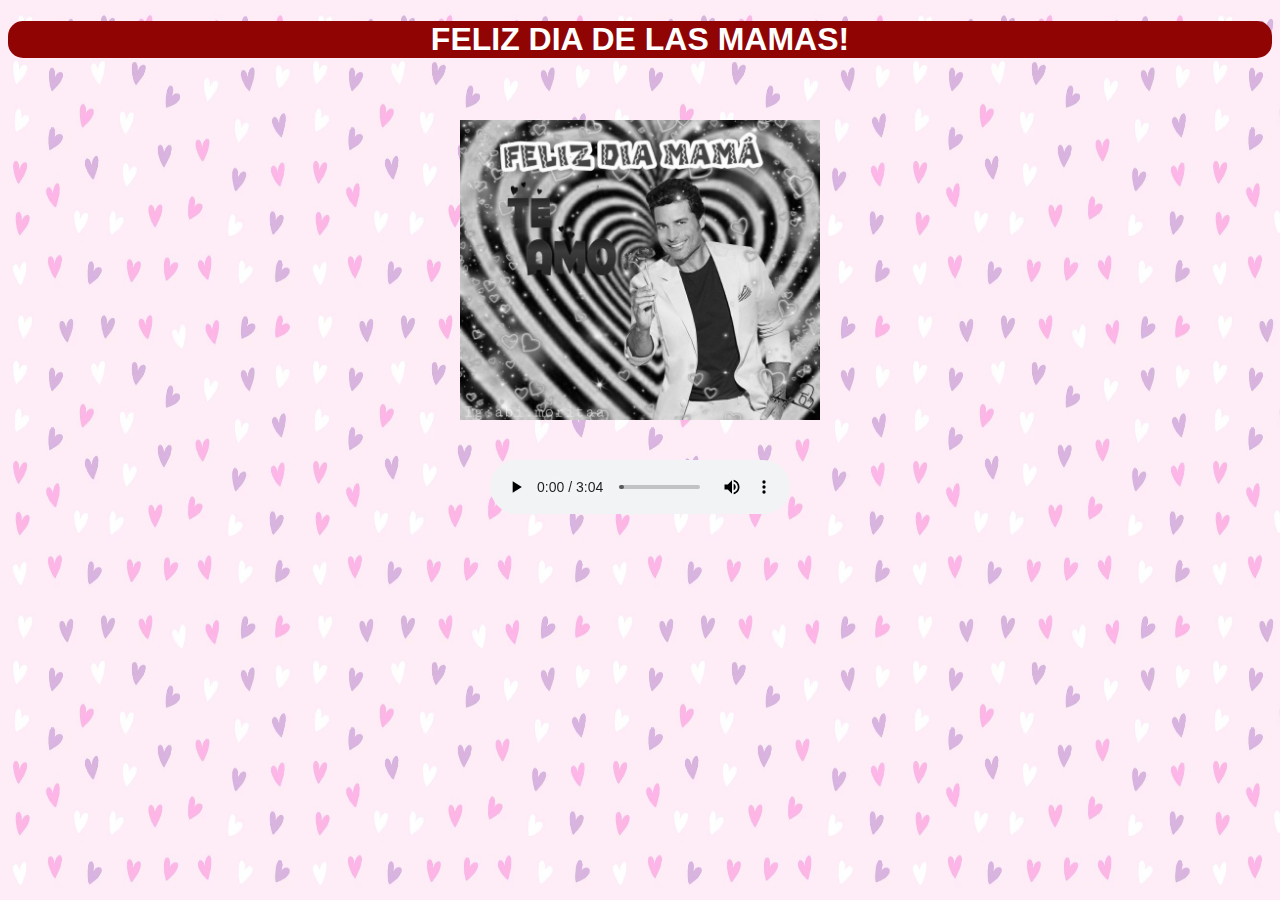
<file: index.html>
<!DOCTYPE html>
<html lang="en">
<head>
    <link rel="stylesheet" href="style.css">
    <meta charset="UTF-8">
    <meta name="viewport" content="width=device-width, initial-scale=1.0">
    <title>Document</title>
</head>
<body>
    <header>
        <h1>FELIZ DIA DE LAS MAMAS!</h1>
    </header>

    <div>
        <img src="ImagenMama.jpg" alt="Portada" id="imagen" onclick="girarImagen()">
        <script src="script.js"></script>
    </div>
    <p id="texto" class="oculto">Madre: en cada abrazo, en cada sonrisa, en cada lágrima, tu amor es mi refugio eterno. ¡Gracias por todo, mamá</p>
    <audio controls>
        <source src="Timbiriche.mp3" type="audio/mpeg">
        Tu navegador no soporta la etiqueta de audio.
        
        
    </audio>      
</body>
</html>
</file>
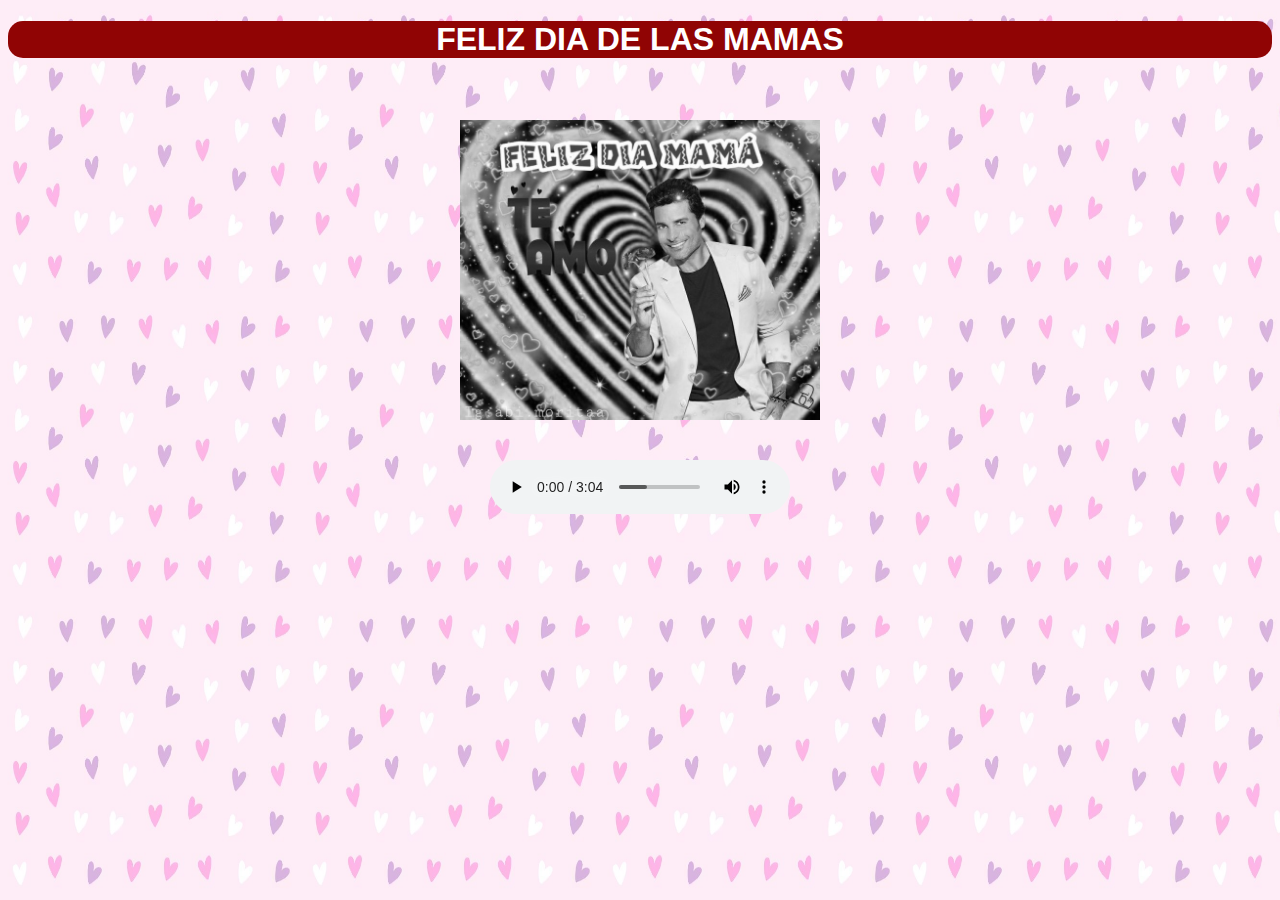
<file: main.html>
<!DOCTYPE html>
<html lang="en">
<head>
    <link rel="stylesheet" href="style.css">
    <meta charset="UTF-8">
    <meta name="viewport" content="width=device-width, initial-scale=1.0">
    <title>Document</title>
</head>
<body>
    <header>
        <h1>FELIZ DIA DE LAS MAMAS</h1>
    </header>

    <div>
        <img src="ImagenMama.jpg" alt="Portada" id="imagen" onclick="girarImagen()">
        <script src="script.js"></script>
    </div>
    <p id="texto" class="oculto">Madre: en cada abrazo, en cada sonrisa, en cada lágrima, tu amor es mi refugio eterno. ¡Gracias por todo, mamá</p>
    <audio controls>
        <source src="Timbiriche.mp3" type="audio/mpeg">
        Tu navegador no soporta la etiqueta de audio.
    </audio>      
</body>
</html>
</file>
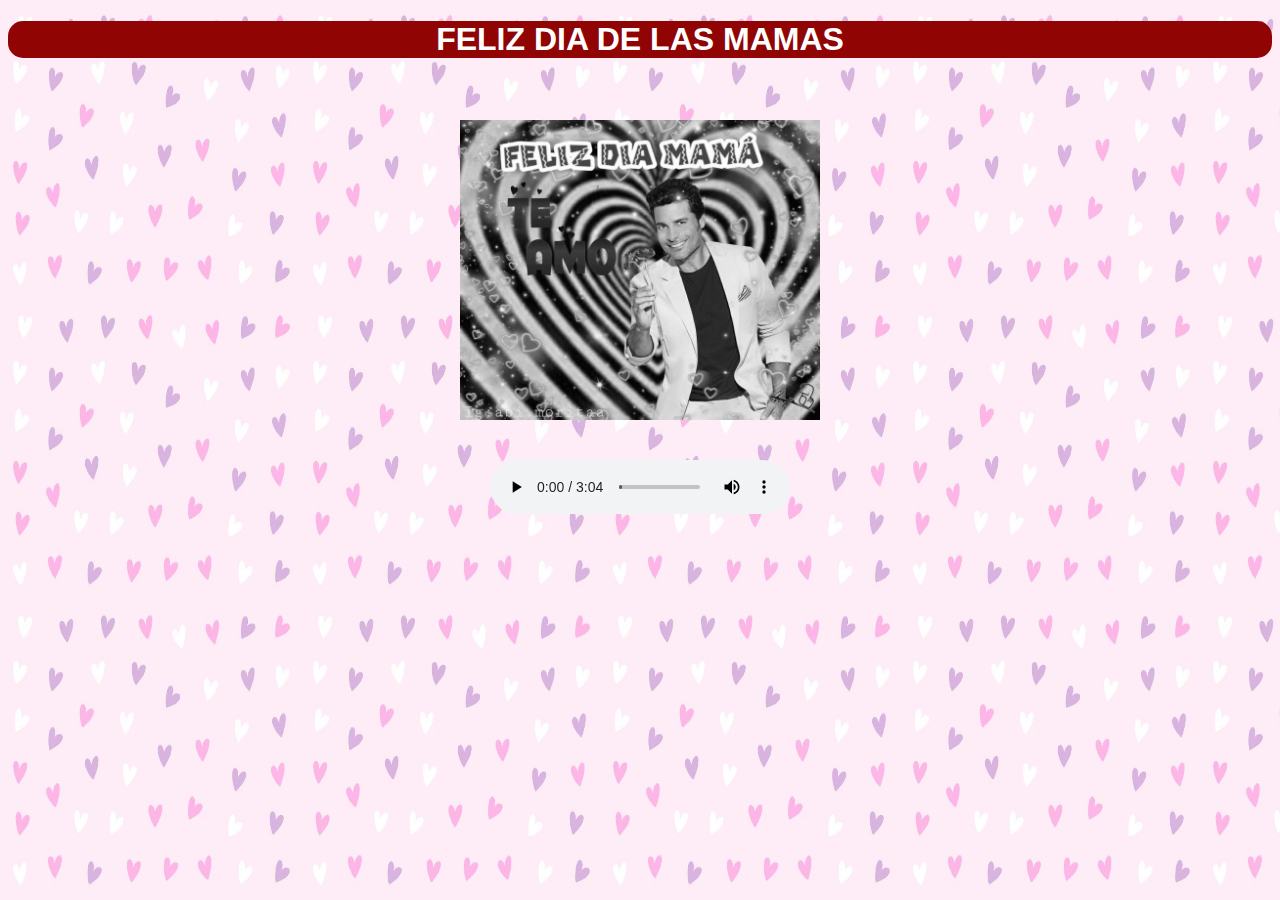
<file: Practica-08Mayo/main.html>
<!DOCTYPE html>
<html lang="en">
<head>
    <link rel="stylesheet" href="style.css">
    <meta charset="UTF-8">
    <meta name="viewport" content="width=device-width, initial-scale=1.0">
    <title>Document</title>
</head>
<body>
    <header>
        <h1>FELIZ DIA DE LAS MAMAS</h1>
    </header>

    <div>
        <img src="ImagenMama.jpg" alt="Portada" id="imagen" onclick="girarImagen()">
        <script src="script.js"></script>
    </div>
    <p id="texto" class="oculto">Madre: en cada abrazo, en cada sonrisa, en cada lágrima, tu amor es mi refugio eterno. ¡Gracias por todo, mamá</p>
    <audio controls>
        <source src="Timbiriche.mp3" type="audio/mpeg">
        Tu navegador no soporta la etiqueta de audio.
    </audio>   
    
    
</body>
</html>
</file>
<file: style.css>
body{
    font-family: 'Gill Sans', 'Gill Sans MT', Calibri, 'Trebuchet MS', sans-serif;
    background-image: url('Fondo.jpg');
    background-repeat: repeat; /* Repetir la imagen en ambas direcciones */
    background-size: 300px 300px; /* Tamaño de la imagen de fondo */
    text-align: center;
}

h1{
    text-align: center;
    border-radius: 15px;
    background-color: #900404;
    color: #ffffff;
}

div{
    padding: 20px;
    display: flex;
    align-items: center;
    justify-content: center;
    border-radius: 15px;
}

img{
    transition: filter 0.5s ease, transform 0.9s ease;
    filter: grayscale(100%);
    height: 300px;
    padding: 20px;
    background-color: transparent;

}

img:hover{
    scale: 1.1;
    filter: grayscale(0%);
}


.oculto {
    display: none;
}
</file>
<file: Practica-08Mayo/style.css>
body{
    font-family: 'Gill Sans', 'Gill Sans MT', Calibri, 'Trebuchet MS', sans-serif;
    background-image: url('Fondo.jpg');
    background-repeat: repeat; /* Repetir la imagen en ambas direcciones */
    background-size: 300px 300px; /* Tamaño de la imagen de fondo */
    text-align: center;
}

h1{
    text-align: center;
    border-radius: 15px;
    background-color: #900404;
    color: #ffffff;
}

div{
    padding: 20px;
    display: flex;
    align-items: center;
    justify-content: center;
    border-radius: 15px;
}

img{
    transition: filter 0.5s ease, transform 0.9s ease;
    filter: grayscale(100%);
    height: 300px;
    padding: 20px;
    background-color: transparent;

}

img:hover{
    scale: 1.1;
    filter: grayscale(0%);
}


.oculto {
    display: none;
}
</file>
